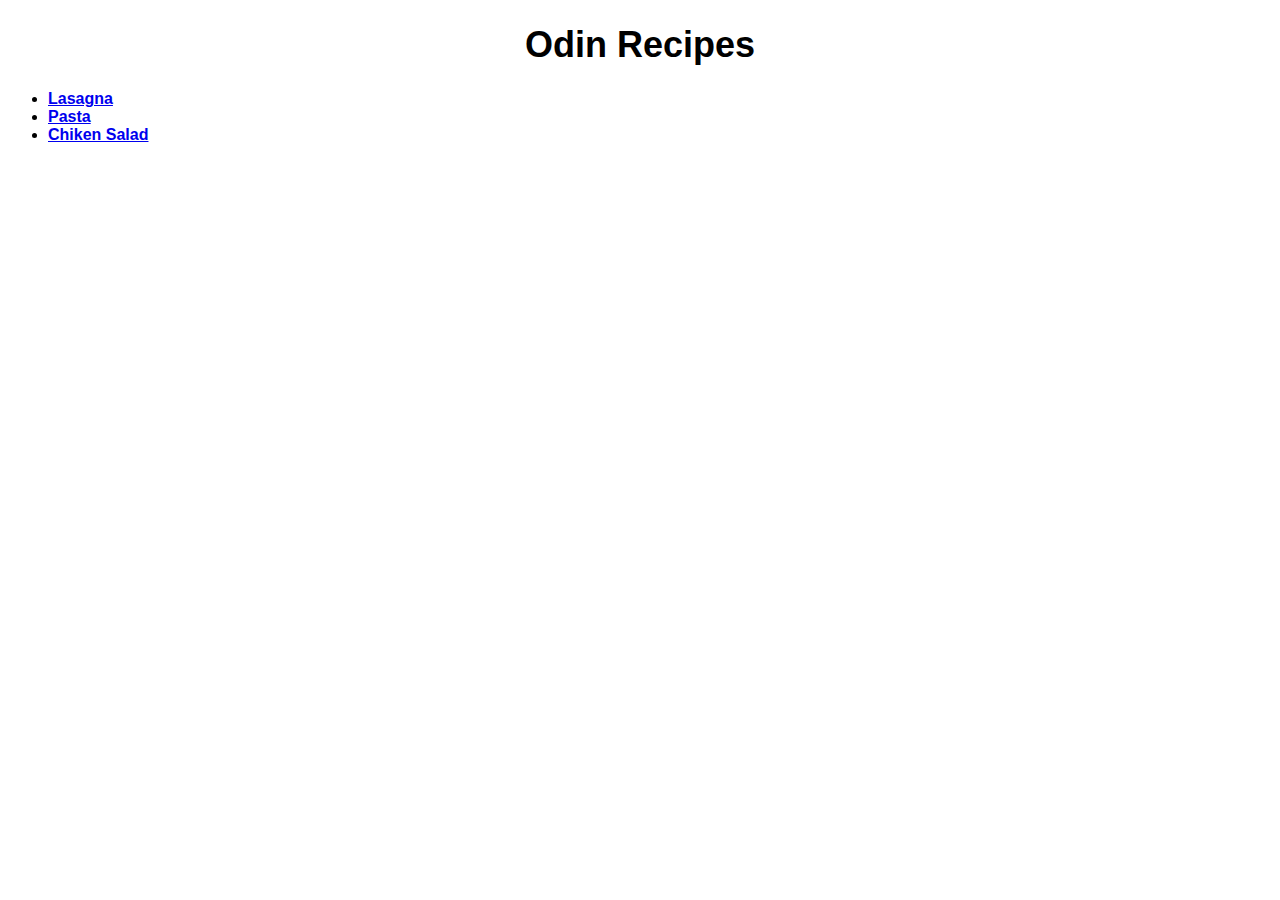
<file: index.html>
<!DOCTYPE html>
<html lang="en">
<head>
    <meta charset="UTF-8">
    <link rel="stylesheet" href="style.css">
    <title>My First web site</title>
</head>
<body>
    <h1 class="title">Odin Recipes</h1>
    
    <ul>
        <li><a href="recipes/lasagna.html" >Lasagna</a></li>
        <li><a href="recipes/Pasta.html" >Pasta</a> </li>
        <li><a href="recipes/Chiken-Salad.html">Chiken Salad</a></li>
    </ul>
</body>
</html>
</file>
<file: style.css>
*{
    font-family: "Lucida Console",sans-serif;
}

.title{
    font-size: 36px;
    text-align: center;
}
ul >li{
    font-size: 16px;
    font-weight: bold;
 }
</file>
